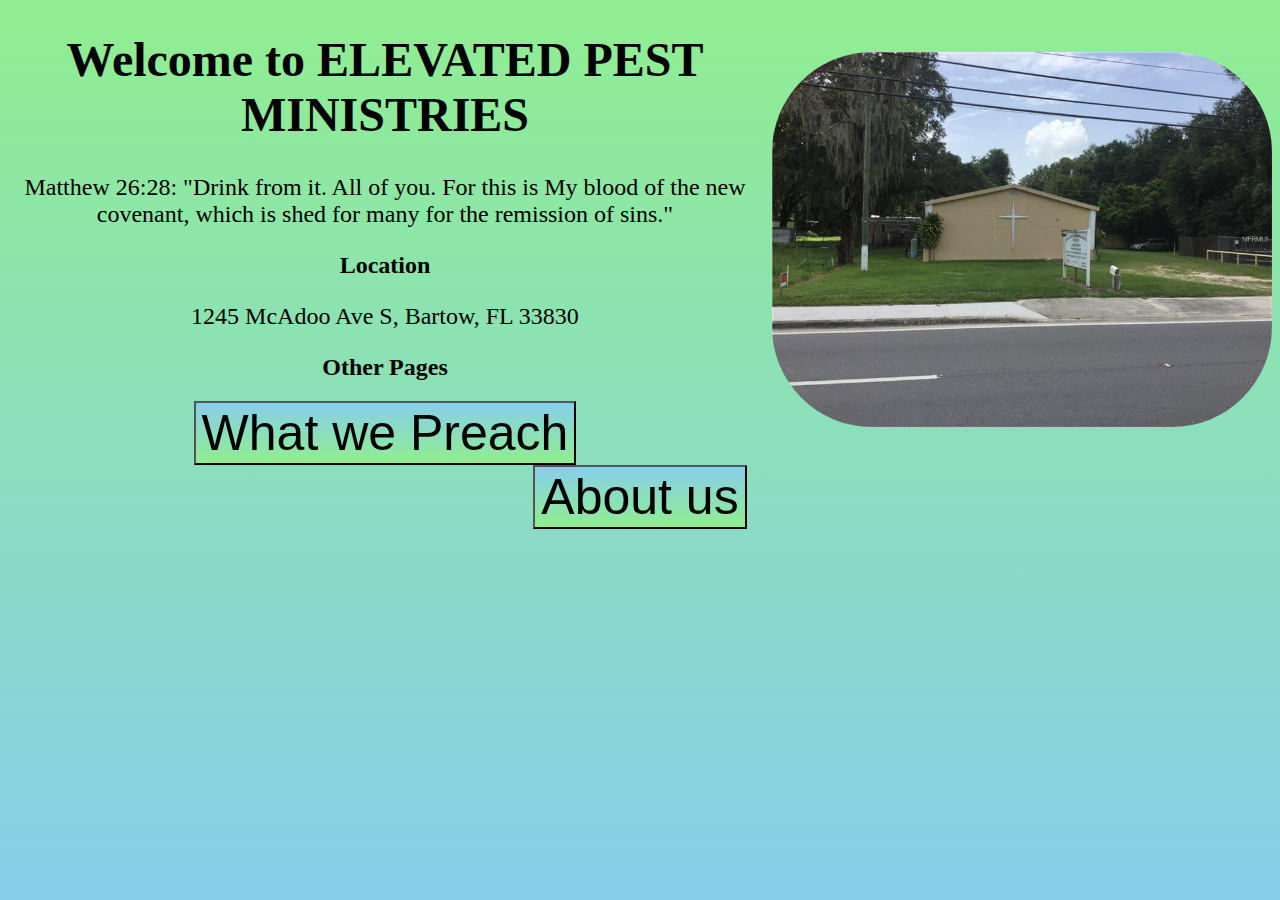
<file: index.html>
<!DOCTYPE html>
<html> 
    <head lang = 'en'> <!-- en for english, not needed but conventional for websites-->
        <title> Elevated Pest Ministries </title>

        <link rel = "stylesheet" href = "index-stylesheet.css">
    </head>

    <body>
        <img src="https://aveultimate.github.io/Elevated-Pest-Ministries/church_image.jpg" alt="Image of the Church"> <!-- no closing tag bc no "child elements"; src = "Path to directory" relative to html file-->
        <h1 class = "header1"> Welcome to ELEVATED PEST MINISTRIES</h1>
        <p class = "bib_quote1">Matthew 26:28: "Drink from it. All of you. For this is My blood of the new covenant, which is shed for many for the remission of sins."</p>
        <h2>Location</h2>
        <p> 1245 McAdoo Ave S, Bartow, FL 33830 </p>
        <h2>Other Pages</h2>
        
        <button id = 'preach_button' type = "button"> What we Preach</button>
        <button id = 'about_button' type = "button">About us</button>
        <!--Script elements after everything in body is finished-->
        <script src = 'index.js'></script>
    </body> 

</html> <!-- <opening> and </closing> tags-->
</file>
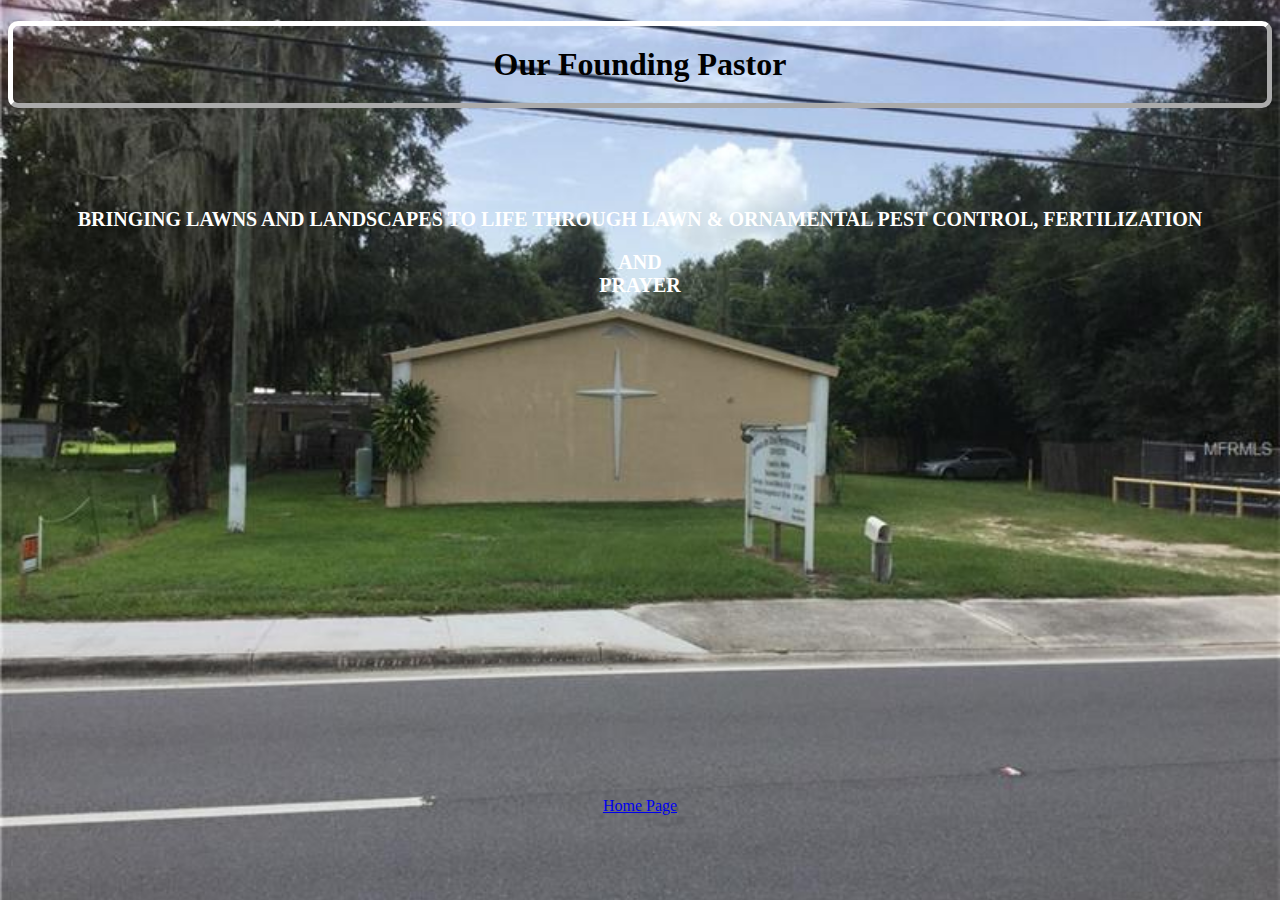
<file: about.html>
<!DOCTYPE html><!-- doing ! + TAB gives basic html boilerplate-->
<html lang="en">
<head>
    <link rel = "stylesheet" href = "about-stylesheet.css">
    <meta charset="UTF-8">
    <meta name="viewport" content="width=device-width, initial-scale=1.0">
    <title>About Us</title>
</head>
<body>
    <h1> Our Founding Pastor</h1>
    <p class = "string1"> BRINGING LAWNS AND LANDSCAPES TO LIFE THROUGH LAWN & ORNAMENTAL PEST CONTROL, FERTILIZATION</p>
    <p class = "string2"> AND <br>PRAYER</p>
    <div class = "about_to_homepage">

            <a href = "index.html">Home Page</a> 
        
    </div>
  
</body>
</html>
</file>
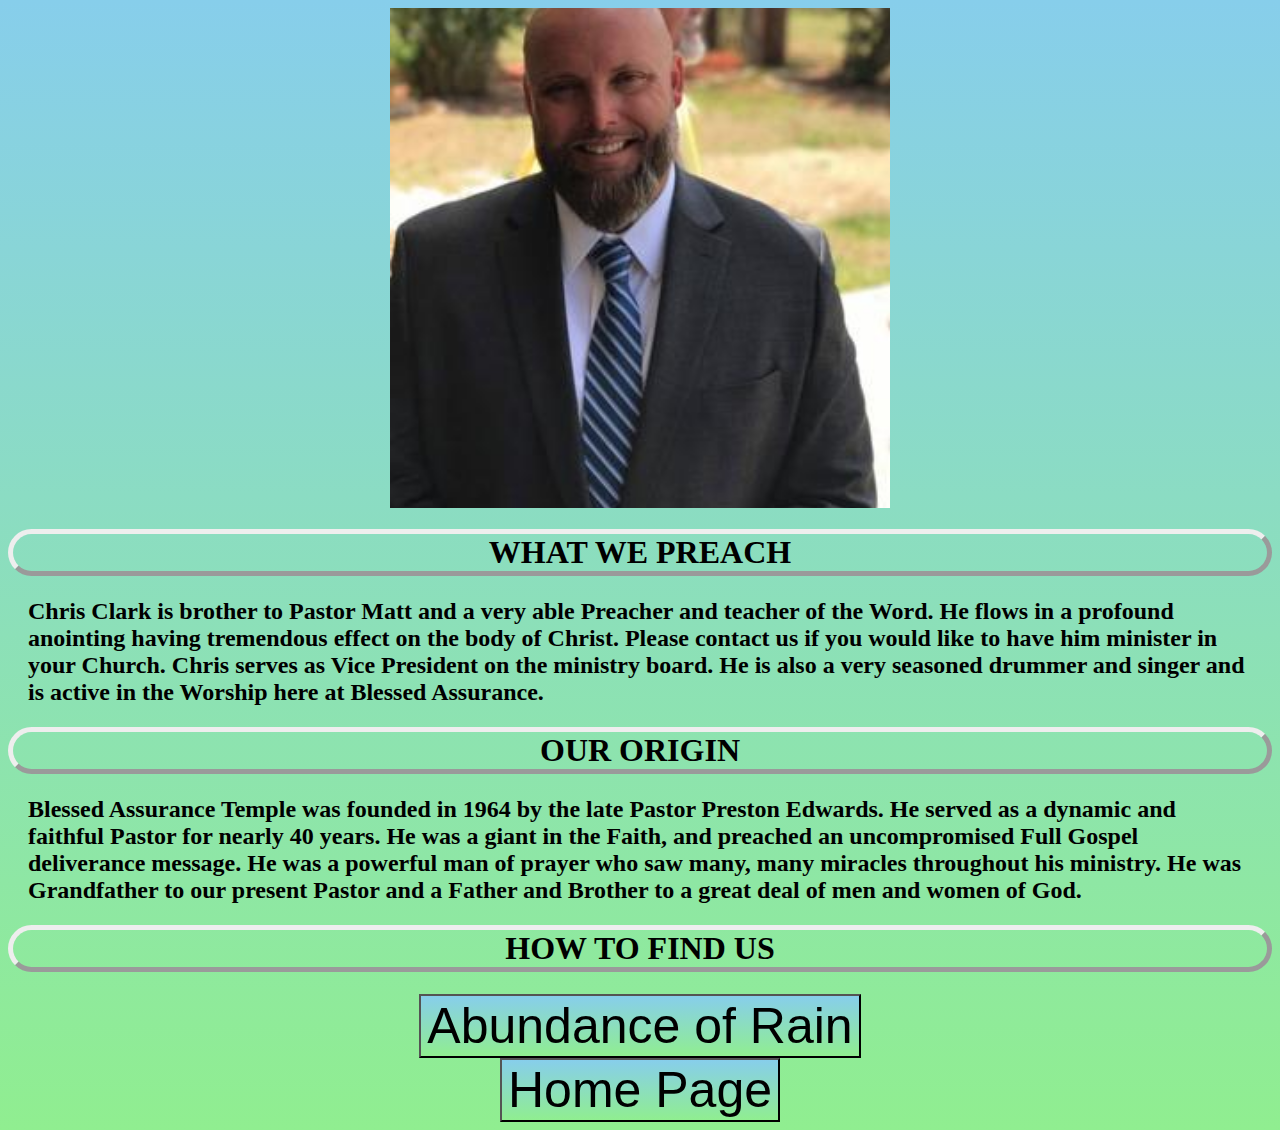
<file: preach_info.html>
<!DOCTYPE html>
<html lang="en">
<head>
    <meta charset="UTF-8">
    <meta name="viewport" content="width=device-width, initial-scale=1.0">
    <title>What we Preach</title>
    <link rel="stylesheet" href="preach-stylesheet.css">
</head>
<body>
    <img src="dad1.jpg" alt = "image of pastor clark">
    <h1> WHAT WE PREACH</h1>
    <h2> Chris Clark is brother to Pastor Matt and a very able Preacher and teacher of the Word.  He flows in a profound anointing having tremendous effect on the body of Christ.  Please contact us if you would like to have him minister in your Church. Chris serves as Vice President on the ministry board. He is also a very seasoned drummer and singer and is active in the Worship here at Blessed Assurance.</h2>
    <h1> OUR ORIGIN</h1>
    <h2>Blessed Assurance Temple was founded in 1964 by the late Pastor Preston Edwards.  He served as a dynamic and faithful Pastor for nearly 40 years.  He was a giant in the Faith, and preached an uncompromised Full Gospel deliverance message.  He was a powerful man of prayer who saw many, many miracles throughout his ministry.  He was Grandfather to our present Pastor and a Father and Brother to a great deal of men and women of God.</h2>
    <h1> HOW TO FIND US</h1>
    <button id = "yt_link" type ="button">Abundance of Rain</button> 
    <button id = "home_page" type = "button"> Home Page</button>
    <script src = "preach_info.js"></script>
</body>
</html>
</file>
<file: index-stylesheet.css>
body{
    background: linear-gradient(to top,skyblue,lightgreen);
    background-repeat: no-repeat;
    background-attachment: fixed;
}
img {
    width: 500px;
    border-radius: 100px;
    float: right;
    margin-left: 10px;
    object-fit: cover;
    margin-top: 20px;
}
h1{
    font-weight: bold;
    font-size: 6ch;
    color: rgb(0, 0, 0);
    font-family: 'Times New Roman', Times, serif;
    text-align: center;
    
}
p{
    color: rgb(0, 0, 0);
    font-size: 3ch;
    font-family: 'Times New Roman', Times, serif;
    text-align: center;
}
h2{
    color: rgb(0, 0, 0);
    font-family: 'Times New Roman', Times, serif;
    text-align: center;
}

button{
    font-size: 50px;
    border-color: black;
    background: linear-gradient(skyblue,lightgreen) ;
    display: block;
    margin-left: auto;
    margin-right: auto;
}
</file>
<file: about-stylesheet.css>
body{
    background-image: url(https://aveultimate.github.io/Elevated-Pest-Ministries/church_image.jpg);
    background-repeat: no-repeat;
    background-attachment: fixed; 
    background-position: center;
    background-size: cover;
}

h1{
    text-align: center;
    color: rgb(0, 0, 0);
    border-style: outset;
    border-width: 5px;
    border-color: white;
    border-radius: 10px;
    padding: 20px;
}
p.string1{
    margin-top: 100px;
}

p{
    text-align: center;
    font-size: 20px;
    color: white;
    font-weight: bold;
    
}
.about_to_homepage{
    text-align: center;
    margin-top: 500px;
}
</file>
<file: preach-stylesheet.css>
img{
    display: block;
    margin-left: auto;
    margin-right: auto;
    width: 500px; 
    height: 500px;  
    object-fit: cover;
}

body{
    background: linear-gradient(skyblue,lightgreen);
}
h1{
    text-align: center;
    border-style: outset;
    border-radius: 500px;
    border-width: 5px;
    border-spacing: 10px;
    font-family: 'Times New Roman', Times, serif;
}
h2{
    font-family: 'Times New Roman', Times, serif;
    margin: 20px}
    
button{
    display: block;
    margin-left: auto;
    margin-right: auto;
    font-size: 50px;
    border-color: black;
    background: linear-gradient(skyblue,lightgreen) ;
}
</file>
